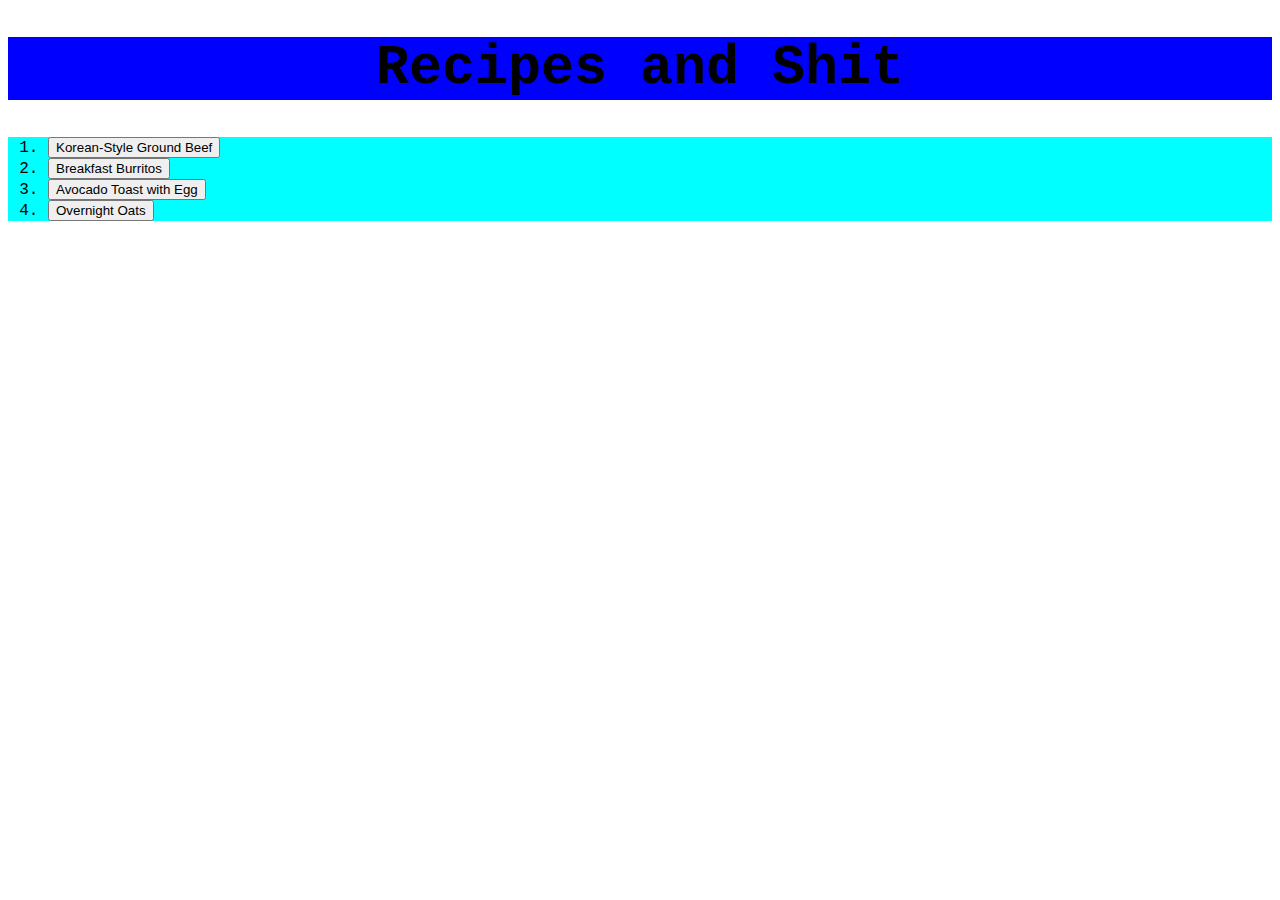
<file: index.html>
<!DOCTYPE html>
<html lang="en">
<head>
    <meta charset="UTF-8">
    <meta name="viewport" content="width=device-width, initial-scale=1.0">
    <link rel="stylesheet" href="styles.css">
    <title>Document</title>
</head>
<body>
    <h1 id="h1title">Recipes and Shit</h1>
       <ol id="listmain">
        <li><a href="recipes/kgroundbeef.html"><button>Korean-Style Ground Beef</button></a></li>
        <li><a href="recipes/bfastburrito.html"><button>Breakfast Burritos</button></a></li>
        <li><a href="recipes/avocadotoast.html"><button>Avocado Toast with Egg</button></a></li>
        <li><a href="recipes/ooats.html"><button>Overnight Oats</</a></li>  
        </ol>
    
</body>
</html>
</file>
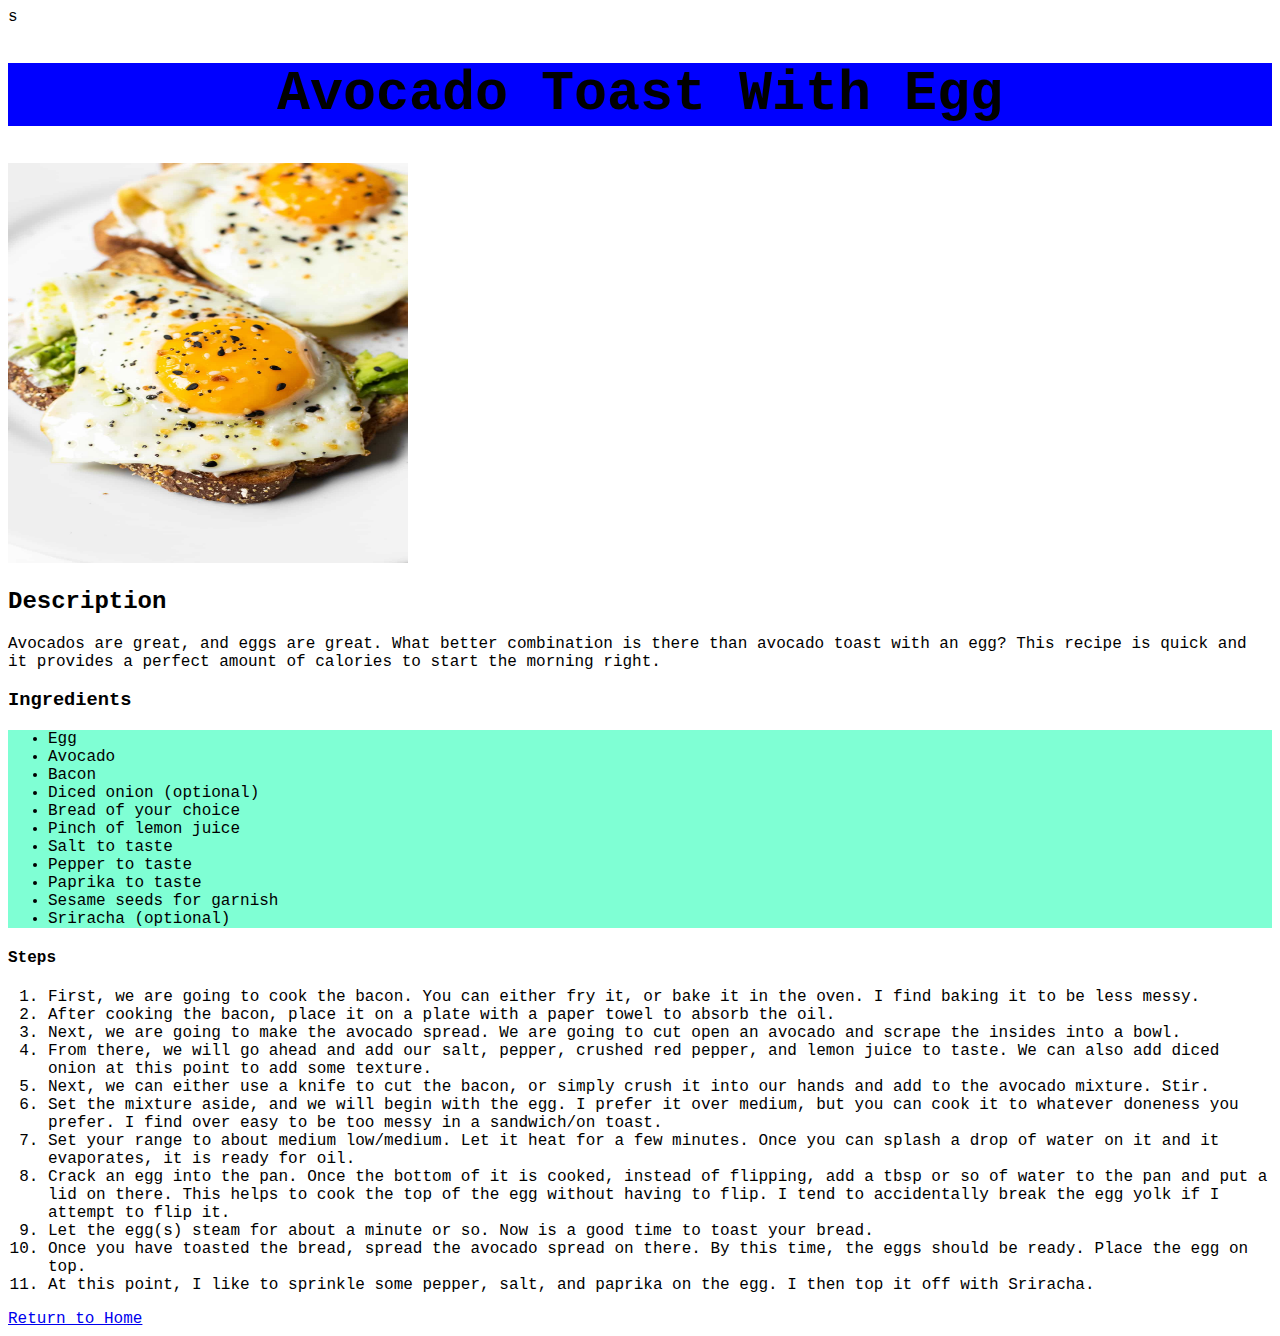
<file: recipes/avocadotoast.html>
<!DOCTYPE html>
<html lang="en">
<head>
    <meta charset="UTF-8">
    <meta name="viewport" content="width=device-width, initial-scale=1.0">
    <title>Document</title>
    <link rel="stylesheet" href="../styles.css">s
</head>
<body>
    <h1>Avocado Toast With Egg</h1>
      <img src="../images/avotoast.jpg" alt="toast" height="400" width="400">
    <h2>Description</h2>
    <p>Avocados are great, and eggs are great. What better combination is there than avocado toast with an egg? This recipe is quick and it provides a perfect amount of calories to start the morning right.</p>
    <h3>Ingredients</h3>
    <ul class="list">
        <li>Egg</li>
        <li>Avocado</li>
        <li>Bacon</li>
        <li>Diced onion (optional)</li>
        <li>Bread of your choice</li>
        <li>Pinch of lemon juice</li>
        <li>Salt to taste</li>
        <li>Pepper to taste</li>
        <li>Paprika to taste</li>
        <li>Sesame seeds for garnish</li>
        <li>Sriracha (optional)</li>
    </ul>
    <h4>Steps</h4>
    <ol>
        <li>First, we are going to cook the bacon. You can either fry it, or bake it in the oven. I find baking it to be less messy.</li>
        <li>After cooking the bacon, place it on a plate with a paper towel to absorb the oil.</li>
        <li>Next, we are going to make the avocado spread. We are going to cut open an avocado and scrape the insides into a bowl.</li>
        <li>From there, we will go ahead and add our salt, pepper, crushed red pepper, and lemon juice to taste. We can also add diced onion at this point to add some texture.</li>
        <li>Next, we can either use a knife to cut the bacon, or simply crush it into our hands and add to the avocado mixture. Stir.</li>
        <li>Set the mixture aside, and we will begin with the egg. I prefer it over medium, but you can cook it to whatever doneness you prefer. I find over easy to be too messy in a sandwich/on toast.</li>
        <li>Set your range to about medium low/medium. Let it heat for a few minutes. Once you can splash a drop of water on it and it evaporates, it is ready for oil.</li>
        <li>Crack an egg into the pan. Once the bottom of it is cooked, instead of flipping, add a tbsp or so of water to the pan and put a lid on there. This helps to cook the top of the egg without having to flip.
            I tend to accidentally break the egg yolk if I attempt to flip it.</li>
        <li>Let the egg(s) steam for about a minute or so. Now is a good time to toast your bread.</li>
        <li>Once you have toasted the bread, spread the avocado spread on there. By this time, the eggs should be ready. Place the egg on top.</li>
        <li>At this point, I like to sprinkle some pepper, salt, and paprika on the egg. I then top it off with Sriracha.</li>
    </ol>
    <a href="../index.html">Return to Home</a>
</body>
</html>
</file>
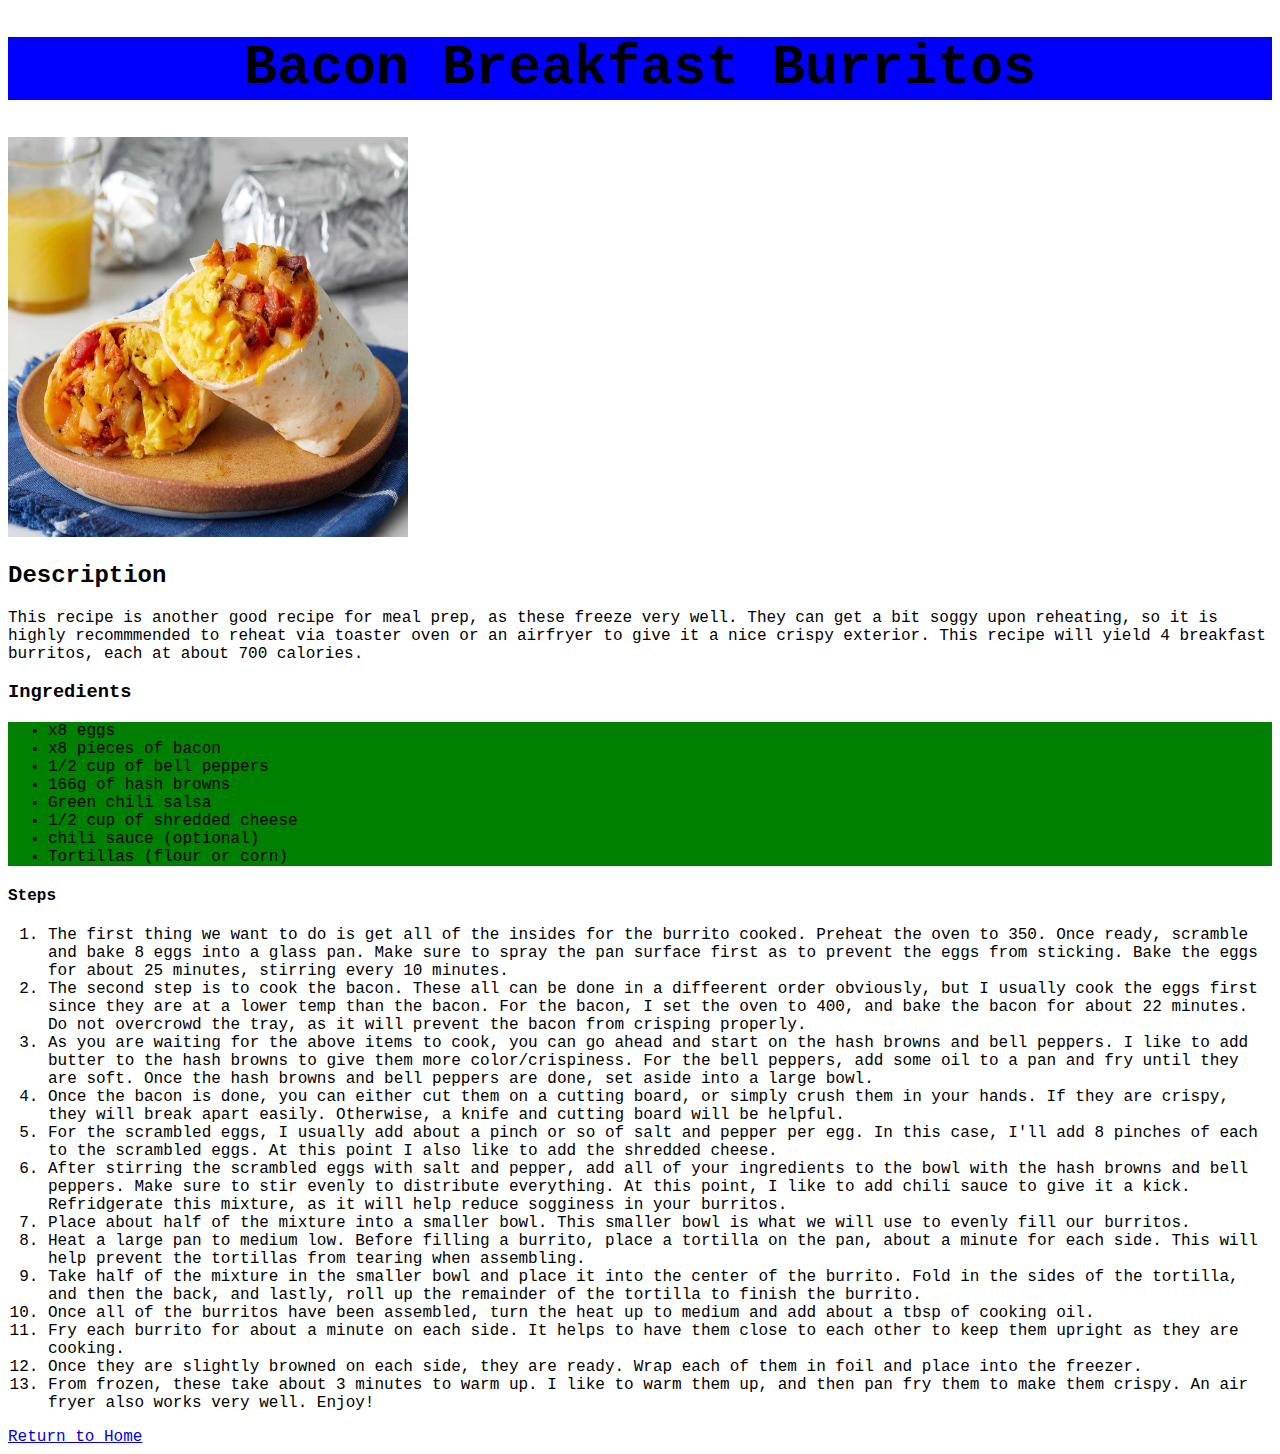
<file: recipes/bfastburrito.html>
<!DOCTYPE html>
<html lang="en">
<head>
    <meta charset="UTF-8">
    <meta name="viewport" content="width=device-width, initial-scale=1.0">
    <title>Document</title>
    <link rel="stylesheet" href="../styles.css">
</head>
<body>
    <h1>Bacon Breakfast Burritos</h1>
      <img src="../images/bfastburrito.jpg" alt="burrito" height="400" width="400">
    <h2>Description</h2>
    <p>This recipe is another good recipe for meal prep, as these freeze very well. They can get a bit soggy upon reheating, so it is highly recommmended 
        to reheat via toaster oven or an airfryer to give it a nice crispy exterior. This recipe will yield 4 breakfast burritos, each at about 700 calories.</p>
    <h3>Ingredients</h3>
    <div><ul>
        <li>x8 eggs</li>
        <li>x8 pieces of bacon</li>
        <li>1/2 cup of bell peppers</li>
        <li>166g of hash browns</li>
        <li>Green chili salsa</li>
        <li>1/2 cup of shredded cheese</li>
        <li>chili sauce (optional)</li>
        <li>Tortillas (flour or corn)</li>
    </ul></div>
    <h4>Steps</h4>
    <ol>
        <li>The first thing we want to do is get all of the insides for the burrito cooked. Preheat the oven to 350. Once ready, scramble and bake 8 eggs into
            a glass pan. Make sure to spray the pan surface first as to prevent the eggs from sticking. Bake the eggs for about 25 minutes, stirring every 10 minutes.</li>
        <li>The second step is to cook the bacon. These all can be done in a diffeerent order obviously, but I usually cook the eggs first since they are at a lower temp than the bacon. For the bacon,
            I set the oven to 400, and bake the bacon for about 22 minutes. Do not overcrowd the tray, as it will prevent the bacon from crisping properly.</li>
        <li>As you are waiting for the above items to cook, you can go ahead and start on the hash browns and bell peppers. I like to add butter to the hash browns to give them more color/crispiness.
            For the bell peppers, add some oil to a pan and fry until they are soft. Once the hash browns and bell peppers are done, set aside into a large bowl.</li>
        <li>Once the bacon is done, you can either cut them on a cutting board, or simply crush them in your hands. If they are crispy, they will break apart easily. Otherwise, a knife and cutting board will be helpful.</li>
        <li>For the scrambled eggs, I usually add about a pinch or so of salt and pepper per egg. In this case, I'll add 8 pinches of each to the scrambled eggs. At this point I also like to add the shredded cheese.</li>
        <li>After stirring the scrambled eggs with salt and pepper, add all of your ingredients to the bowl with the hash browns and bell peppers. Make sure to stir evenly to distribute everything. At this point, I like to add chili sauce to give it a kick.
             Refridgerate this mixture, as it will help reduce sogginess in your burritos.</li>
        <li>Place about half of the mixture into a smaller bowl. This smaller bowl is what we will use to evenly fill our burritos.</li>
        <li>Heat a large pan to medium low. Before filling a burrito, place a tortilla on the pan, about a minute for each side. This will help prevent the tortillas from tearing when assembling.</li>
        <li>Take half of the mixture in the smaller bowl and place it into the center of the burrito. Fold in the sides of the tortilla, and then the back, and lastly, roll up the remainder of the tortilla to finish the burrito.</li>
        <li>Once all of the burritos have been assembled, turn the heat up to medium and add about a tbsp of cooking oil.</li>
        <li>Fry each burrito for about a minute on each side. It helps to have them close to each other to keep them upright as they are cooking.</li>
        <li>Once they are slightly browned on each side, they are ready. Wrap each of them in foil and place into the freezer.</li>
        <li>From frozen, these take about 3 minutes to warm up. I like to warm them up, and then pan fry them to make them crispy. An air fryer also works very well. Enjoy!</li>
    </ol>
    <a href="../index.html">Return to Home</a>
</body>
</html>
</file>
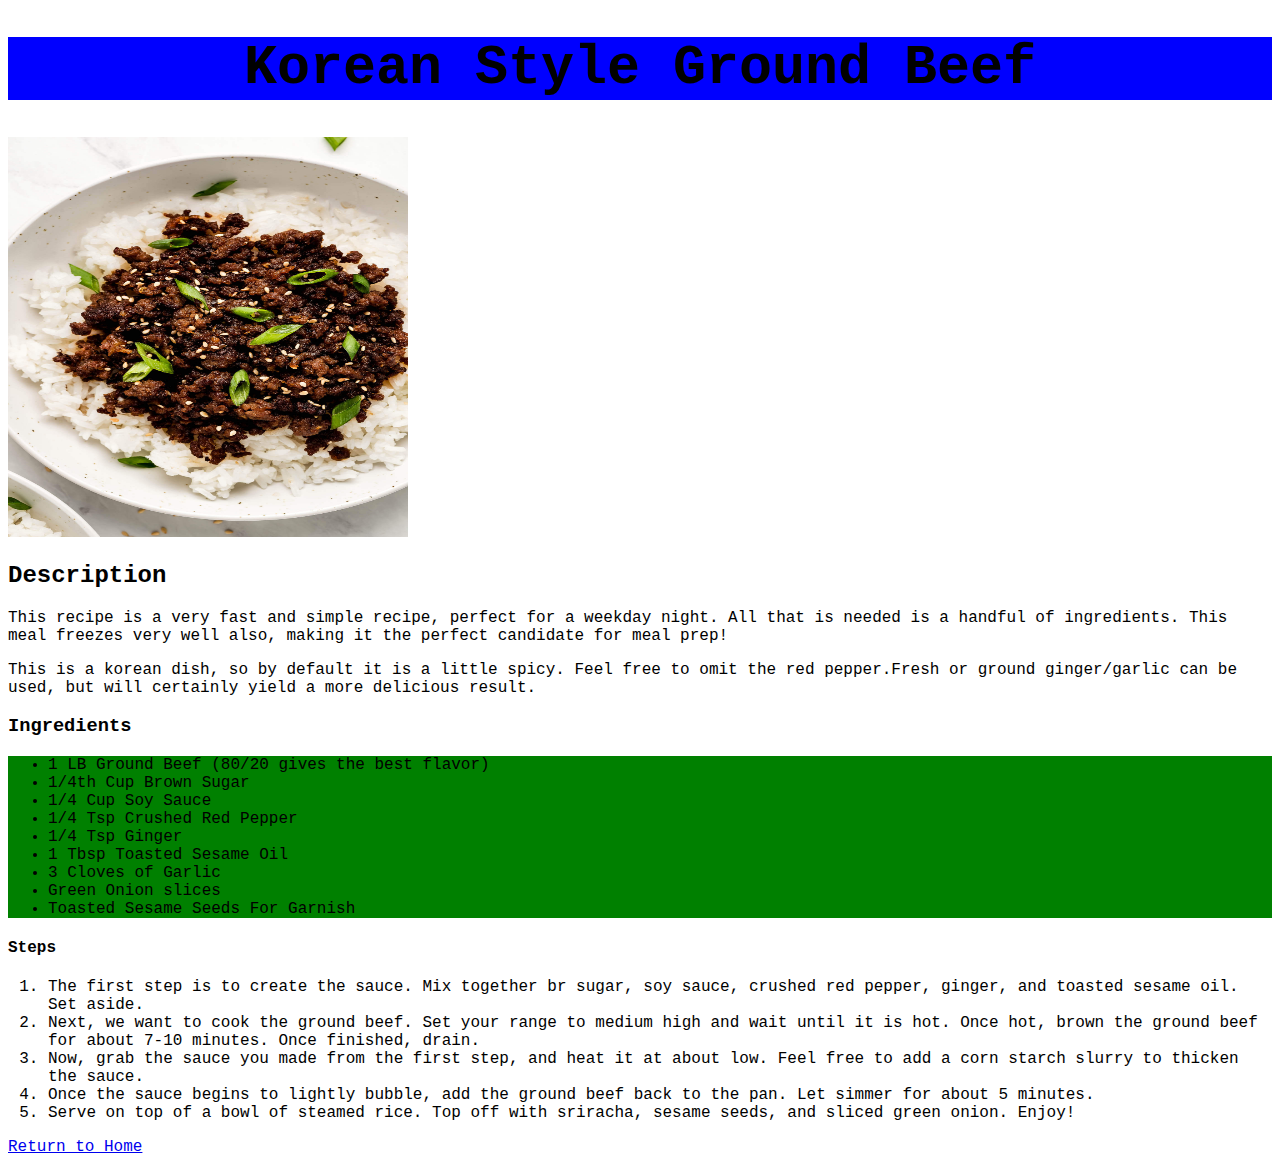
<file: recipes/kgroundbeef.html>
<!DOCTYPE html>
<html lang="en">
<head>
    <meta charset="UTF-8">
    <meta name="viewport" content="width=device-width, initial-scale=1.0">
    <title>Document</title>
    <link rel="stylesheet" href="../styles.css">
</head>
<body>
    <h1>Korean Style Ground Beef</h1>
      <img src="../images/kbeef.jpg" alt="beef" height="400" width="400">
    <h2>Description</h2>
    <p>This recipe is a very fast and simple recipe, perfect for a weekday night. All that is needed
        is a handful of ingredients. This meal freezes very well also, making it the perfect candidate
    for meal prep!</p>
    <p>This is a korean dish, so by default it is a little spicy. Feel free to omit the red pepper.Fresh or
        ground ginger/garlic can be used, but will certainly yield a more delicious result.</p>
    <h3>Ingredients</h3>
    <div>
    <ul>
        <li>1 LB Ground Beef (80/20 gives the best flavor)</li>
        <li>1/4th Cup Brown Sugar</li>
        <li>1/4 Cup Soy Sauce</li>
        <li>1/4 Tsp Crushed Red Pepper</li>
        <li>1/4 Tsp Ginger</li>
        <li>1 Tbsp Toasted Sesame Oil</li>
        <li>3 Cloves of Garlic</li>
        <li>Green Onion slices</li>
        <li>Toasted Sesame Seeds For Garnish</li>
    </ul></div>
    <h4>Steps</h4>
    <ol>
        <li>The first step is to create the sauce. Mix together br sugar, soy sauce, crushed red pepper,
            ginger, and toasted sesame oil. Set aside.</li>
        <li>Next, we want to cook the ground beef. Set your range to medium high and wait until it is hot. Once hot, 
            brown the ground beef for about 7-10 minutes. Once finished, drain.</li>
        <li>Now, grab the sauce you made from the first step, and heat it at about low. Feel free to add a corn starch slurry to thicken the sauce.</li>        
        <li>Once the sauce begins to lightly bubble, add the ground beef back to the pan. Let simmer for about 5 minutes.</li>
        <li>Serve on top of a bowl of steamed rice. Top off with sriracha, sesame seeds, and sliced green onion. Enjoy!</li>
    </ol>
    <a href="../index.html">Return to Home</a>
</body>
</html>
</file>
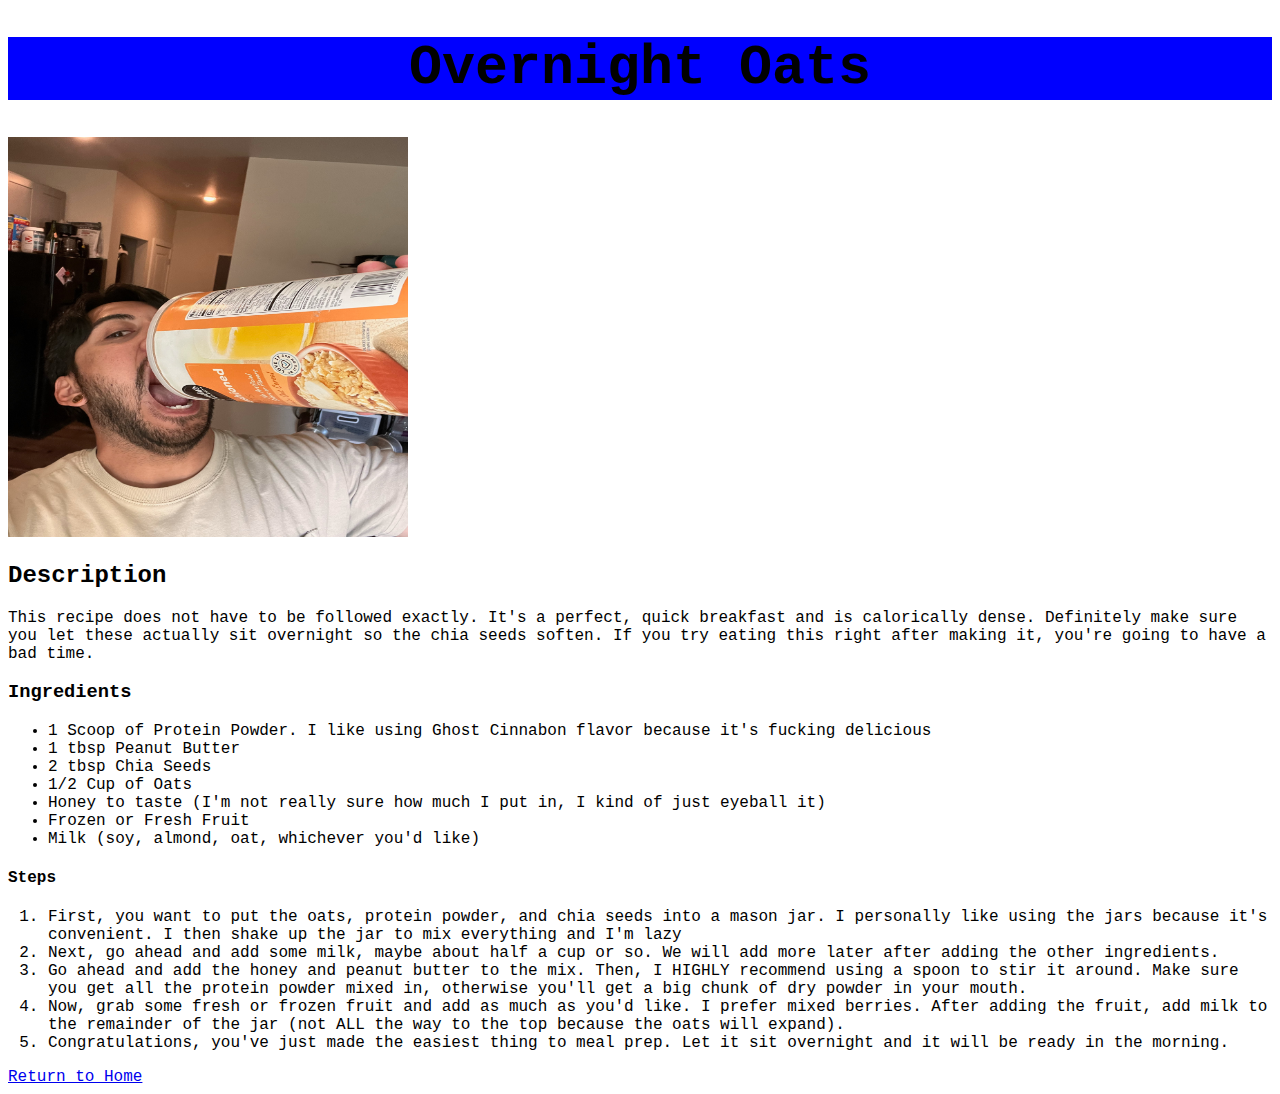
<file: recipes/ooats.html>
<!DOCTYPE html>
<html lang="en">
<head>
    <meta charset="UTF-8">
    <meta name="viewport" content="width=device-width, initial-scale=1.0">
    <title>Document</title>
    <link rel="stylesheet" href="../styles.css">
</head>
<body>
    <h1>Overnight Oats</h1>
    <img src="../images/oats.jpeg" alt="fuckyeah" height="400" width="400">
    <h2>Description</h2>
    <p>This recipe does not have to be followed exactly. It's a perfect, quick breakfast and is calorically dense. Definitely make sure you let these actually sit overnight so the chia seeds soften. If you try eating this right after making it, you're going to have a bad time.
    </p>
    <h3>Ingredients</h3>
    <ul>
        <li>1 Scoop of Protein Powder. I like using Ghost Cinnabon flavor because it's fucking delicious</li>
        <li>1 tbsp Peanut Butter</li>
        <li>2 tbsp Chia Seeds</li>
        <li>1/2 Cup of Oats</li>
        <li>Honey to taste (I'm not really sure how much I put in, I kind of just eyeball it)</li>
        <li>Frozen or Fresh Fruit</li>
        <li>Milk (soy, almond, oat, whichever you'd like)</li>
    </ul>
    <h4>Steps</h4>
    <ol>
        <li>First, you want to put the oats, protein powder, and chia seeds into a mason jar. I personally like using the jars because it's convenient. I then shake up the jar to mix everything and I'm lazy </li>
        <li>Next, go ahead and add some milk, maybe about half a cup or so. We will add more later after adding the other ingredients.</li>
        <li>Go ahead and add the honey and peanut butter to the mix. Then, I HIGHLY recommend using a spoon to stir it around. Make sure you get all the protein powder mixed in, otherwise you'll get a big chunk of dry powder in your mouth.</li>
        <li>Now, grab some fresh or frozen fruit and add as much as you'd like. I prefer mixed berries. After adding the fruit, add milk to the remainder of the jar (not ALL the way to the top because the oats will expand). </li>
        <li>Congratulations, you've just made the easiest thing to meal prep. Let it sit overnight and it will be ready in the morning. </li>
    </ol>
    <a href="../index.html">Return to Home</a>
</body>
</html>
</file>
<file: styles.css>
h1 {
    font-size: 55px;
    background-color: blue;
    text-align: center;

}

#h1title {
    text-align: center;
}

#listmain {
    background-color:aqua;
}

div {
    background-color: green;
}

.list {
    background-color: aquamarine;
}

body {
    font-family:'Courier New', Courier, monospace
}
</file>
